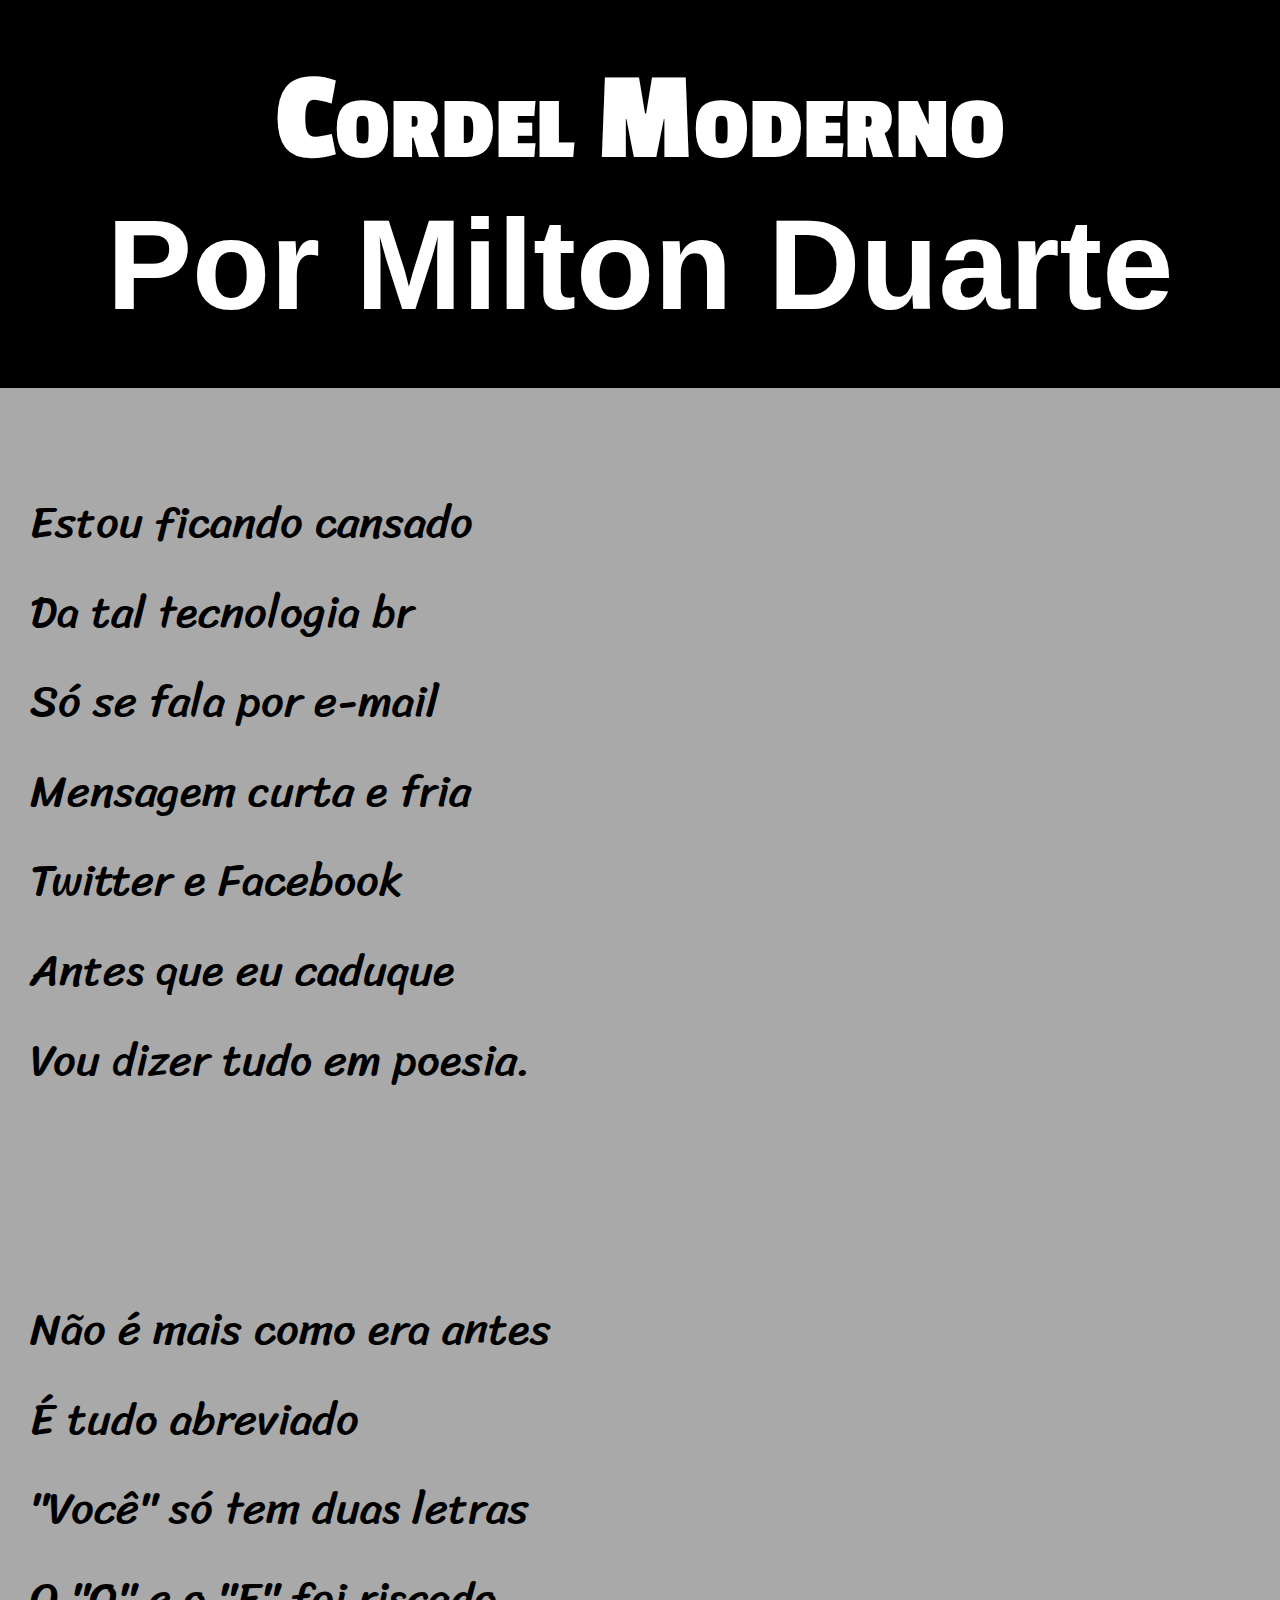
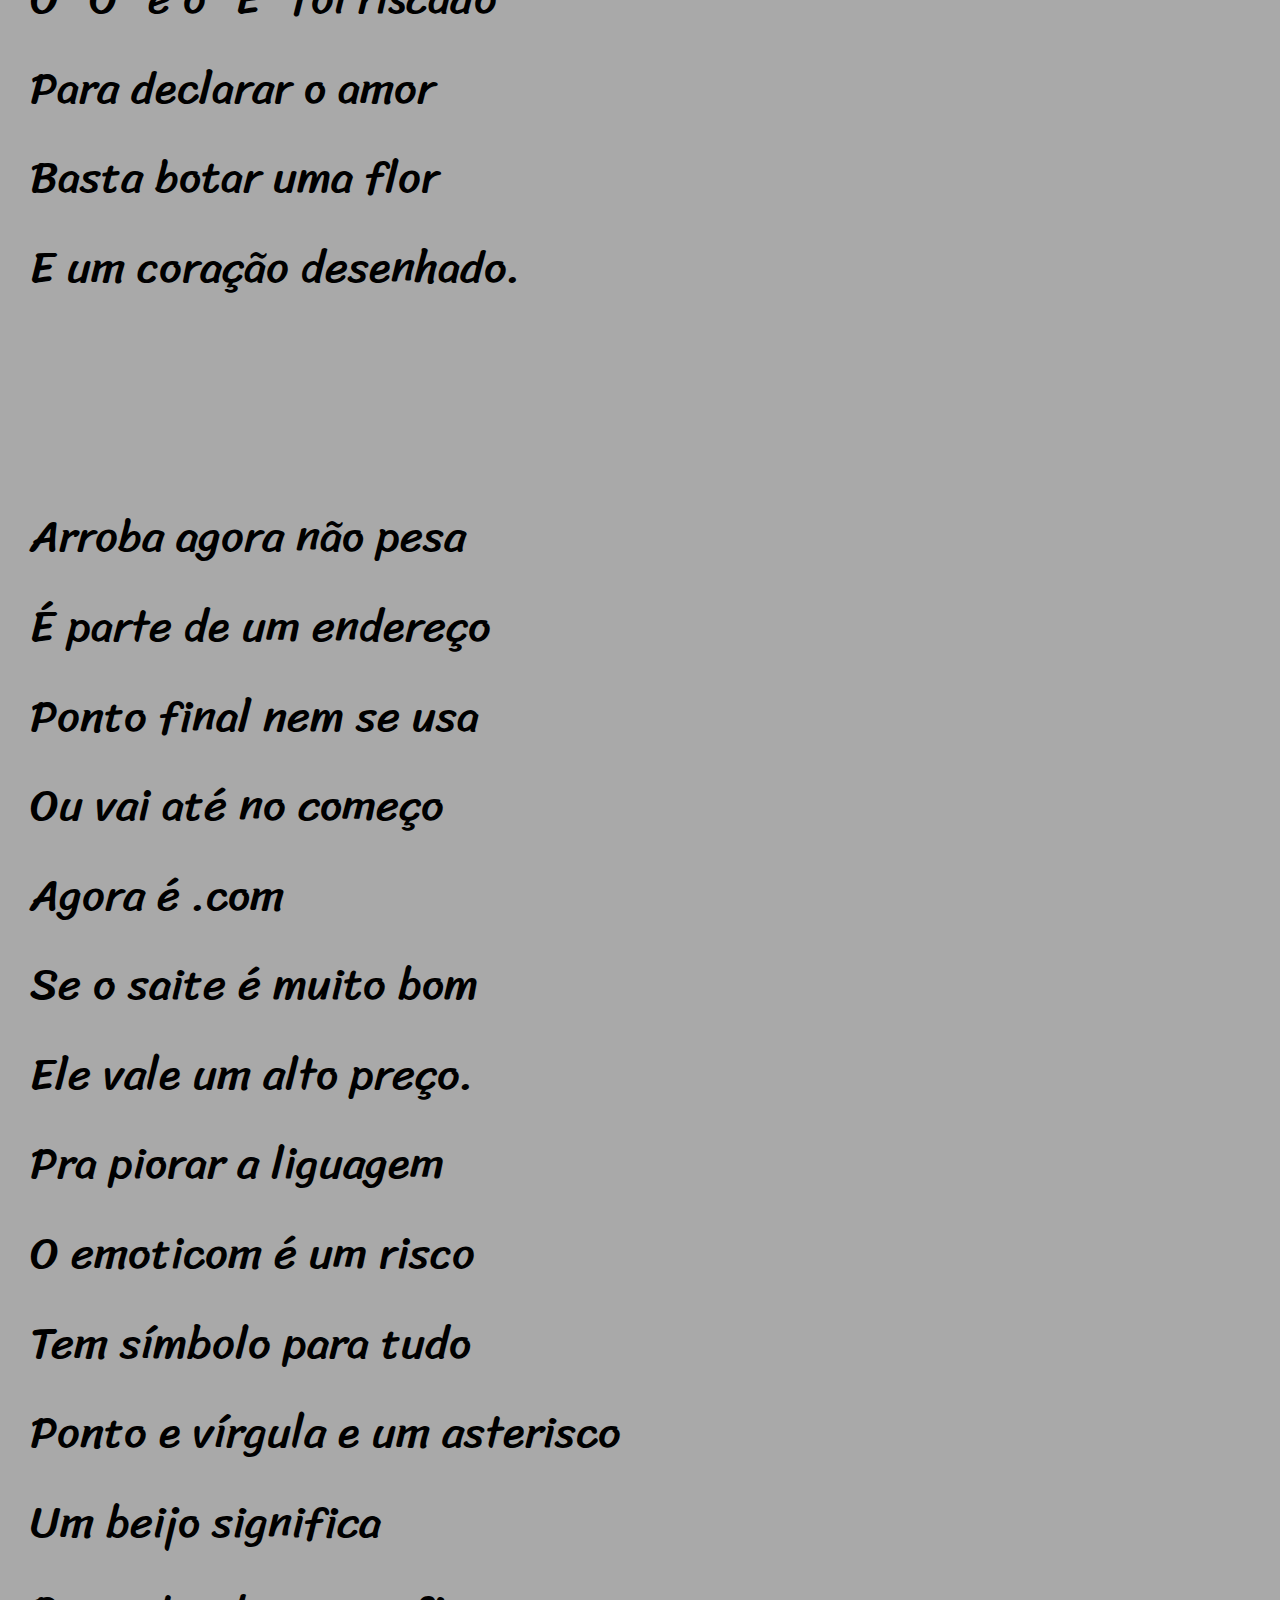
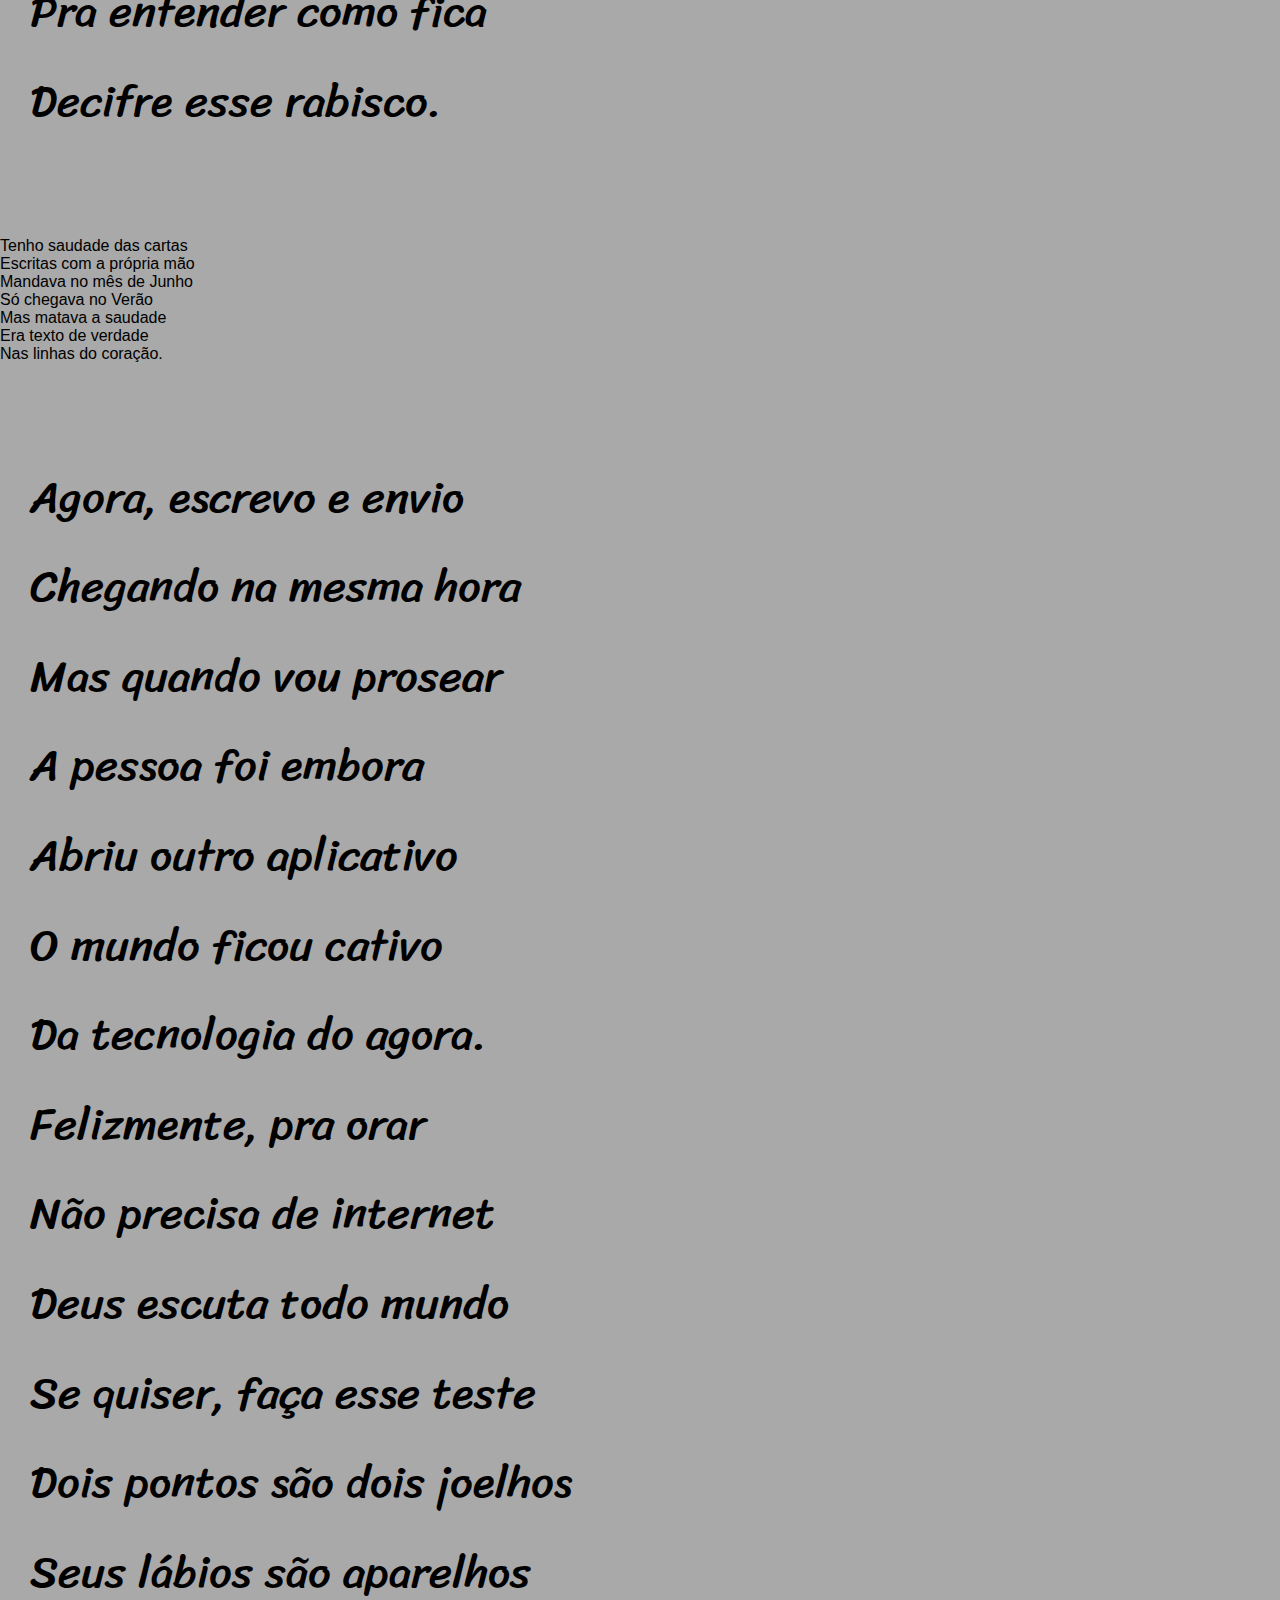
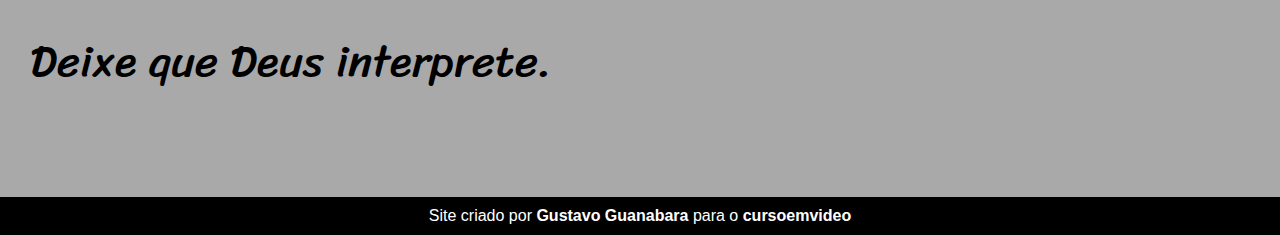
<file: desafios/d012/index.html>
<!DOCTYPE html>
<html lang="pt-br">
<head>
    <meta charset="UTF-8">
    <meta http-equiv="X-UA-Compatible" content="IE=edge">
    <meta name="viewport" content="width=device-width, initial-scale=1.0">
    <title>Cordel MOderno</title>
    <link rel="stylesheet" href="style.css">
</head>
<body>
    <header>
        <h1>
           Cordel Moderno
        </h1>
        <p><a href="https://www.recantodasletras.com.br/poesias/3186743" target="_blank">Por Milton Duarte</a>
        </p>
       
    </header>

    <section>
        <p>
            Estou ficando cansado <br>
            Da tal tecnologia br <br>
            Só se fala por e-mail <br>
            Mensagem curta e fria <br>
            Twitter e Facebook <br>
            Antes que eu caduque <br>
            Vou dizer tudo em poesia. <br>
        </p>
    </section>


        <section>
            <p>
                Não é mais como era antes <br>
                É tudo abreviado <br>
                "Você" só tem duas letras <br>
                O "O" e o "E" foi riscado <br>
                Para declarar o amor <br>
                Basta botar uma flor <br>
                E um coração desenhado. <br>
            </p>
        </section>

  

    <section>
        <p>
            Arroba agora não pesa <br>
            É parte de um endereço <br>
            Ponto final nem se usa <br>
            Ou vai até no começo <br>
            Agora é .com <br>
            Se o saite é muito bom <br>
            Ele vale um alto preço. <br>
        </p>

        <p>
            Pra piorar a liguagem <br>
            O emoticom é um risco <br>
            Tem símbolo para tudo <br>
            Ponto e vírgula e um asterisco <br>
            Um beijo significa <br>
            Pra entender como fica <br>
            Decifre esse rabisco. <br>
        </p>
    </section>

    <setion>
        Tenho saudade das cartas <br>
        Escritas com a própria mão <br>
        Mandava no mês de Junho <br>
        Só chegava no Verão <br>
        Mas matava a saudade <br>
        Era texto de verdade <br>
        Nas linhas do coração. <br>
    </setion>

    <section>
        <p>
            Agora, escrevo e envio <br>
            Chegando na mesma hora <br>
            Mas quando vou prosear <br>
            A pessoa foi embora <br>
            Abriu outro aplicativo <br>
            O mundo ficou cativo <br>
            Da tecnologia do agora. <br>
        </p>

        <p>
            Felizmente, pra orar <br>
            Não precisa de internet <br>
            Deus escuta todo mundo <br>
            Se quiser, faça esse teste <br>
            Dois pontos são dois joelhos <br>
            Seus lábios são aparelhos <br>
            Deixe que Deus interprete. <br>
        </p>
    </section>

    <footer>
        <p>Site criado por <a href="htpps://gustavoguanabara.github.io" target="_blank">Gustavo Guanabara</a> para o <a href="http://www.cursoemvideo.com" target="_blank">cursoemvideo</a></p>
    </footer>
</body>
</html>
</file>
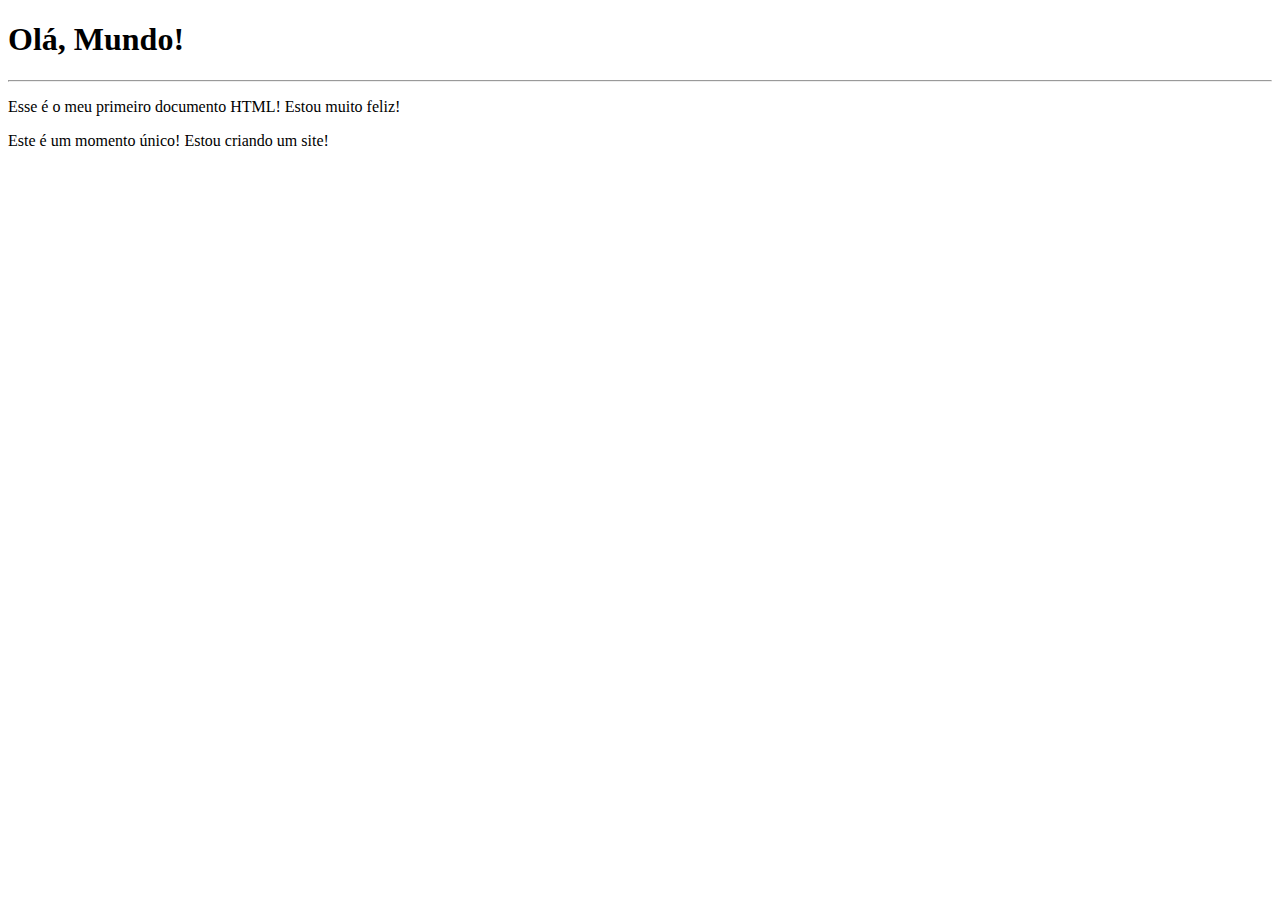
<file: exercicios/ex001/index.html>
<!DOCTYPE html>
<html lang="pt-br">
<head>
    <meta charset="UTF-8">
    <meta name="viewport" content="width=device-width, initial-scale=1.0">
    <title>Meu primeiro exercício</title>
</head>
<body>
    <h1>Olá, Mundo!</h1>
    <hr>
    <p>Esse é o meu primeiro documento HTML! Estou muito feliz!</p>
    <p>Este é um momento único! Estou criando um site!</p>
</body>
</html>
</file>
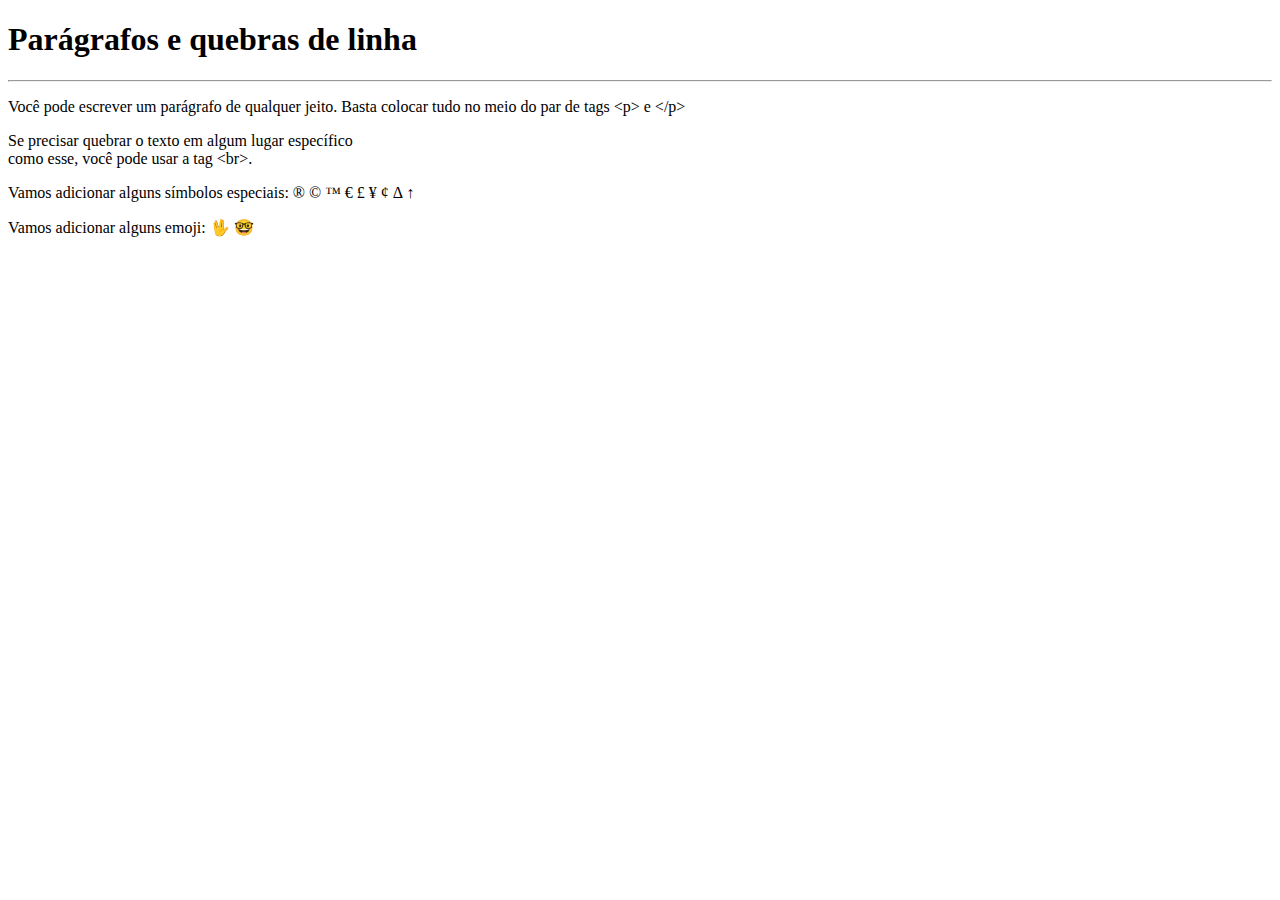
<file: exercicios/ex002/index.html>
<!DOCTYPE html>
<html lang="pt-br">
<head>
    <meta charset="UTF-8">
    <meta name="viewport" content="width=device-width, initial-scale=1.0">
    <title>Parágrafos</title>
</head>
<body>
    <h1>Parágrafos e quebras de linha</h1>
    <hr>
    <p>Você pode escrever
        um parágrafo de 
        qualquer jeito.
        Basta colocar tudo
        no meio do par de tags
        &lt;p&gt; e &lt;/p&gt; <!-- LESS THAN / GREATER THAN -->
    </p>
    <p>Se precisar quebrar
        o texto em algum lugar
        específico <br>como esse,
        você pode usar a tag &lt;br&gt;.
    </p>
    <p>Vamos adicionar alguns símbolos especiais:
        &reg;
        &copy;
        &trade;
        &euro;
        &pound;
        &yen;
        &cent;
        &Delta;
        &uarr;
    </p>
    <p>Vamos adicionar alguns emoji: 
        &#x1F596;
        &#x1F913;
    </p>
</body>
</html>
</file>
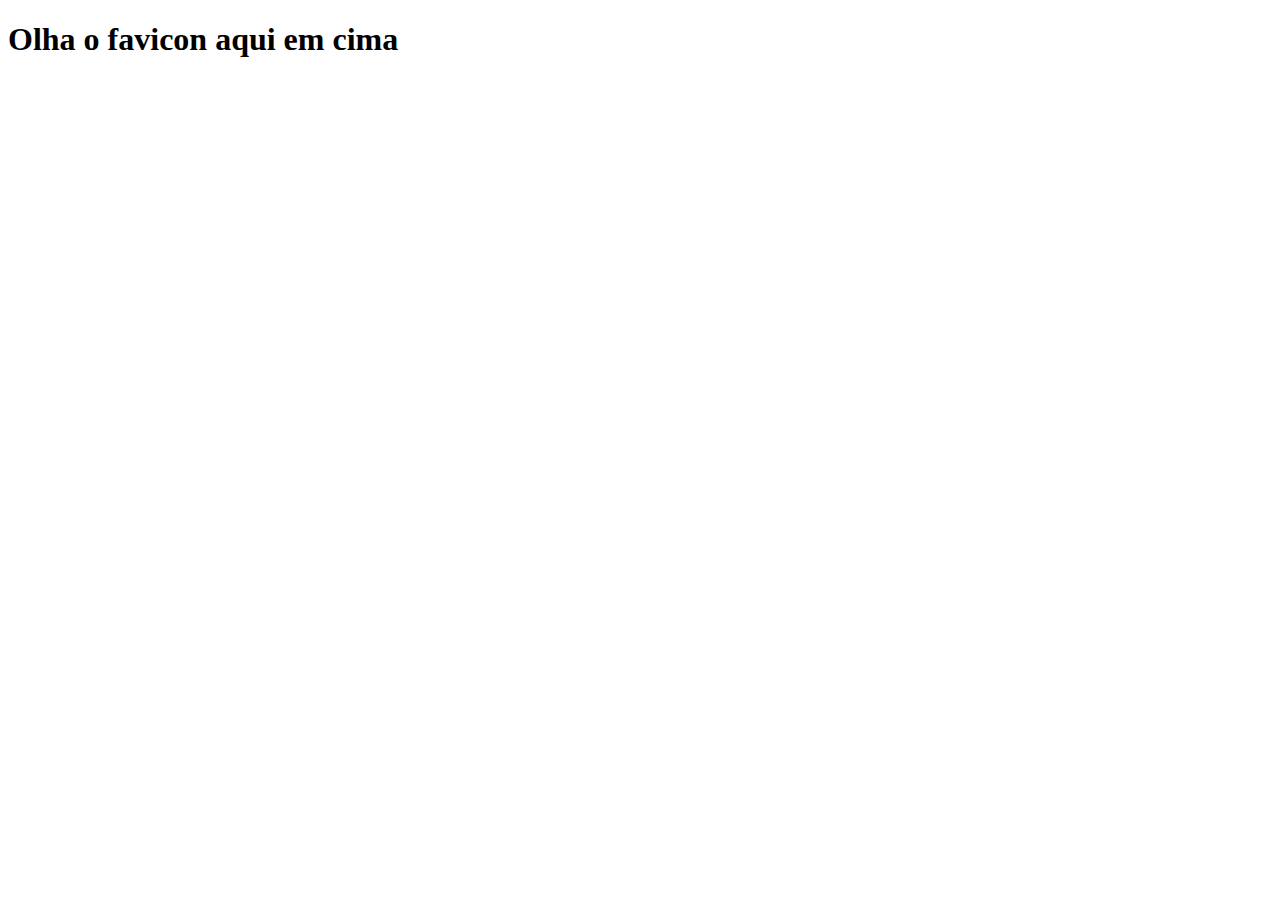
<file: exercicios/ex004/index.html>
<!DOCTYPE html>
<html lang="pt-br">
<head>
    <meta charset="UTF-8">
    <meta name="viewport" content="width=device-width, initial-scale=1.0">
    <link rel="shortcut icon" href="cursoemvideo02.ico" type="image/x-icon">
    <title>Teste de Favicon</title>
</head>
<body>
    <h1>Olha o favicon aqui em cima</h1>
</body>
</html>
</file>
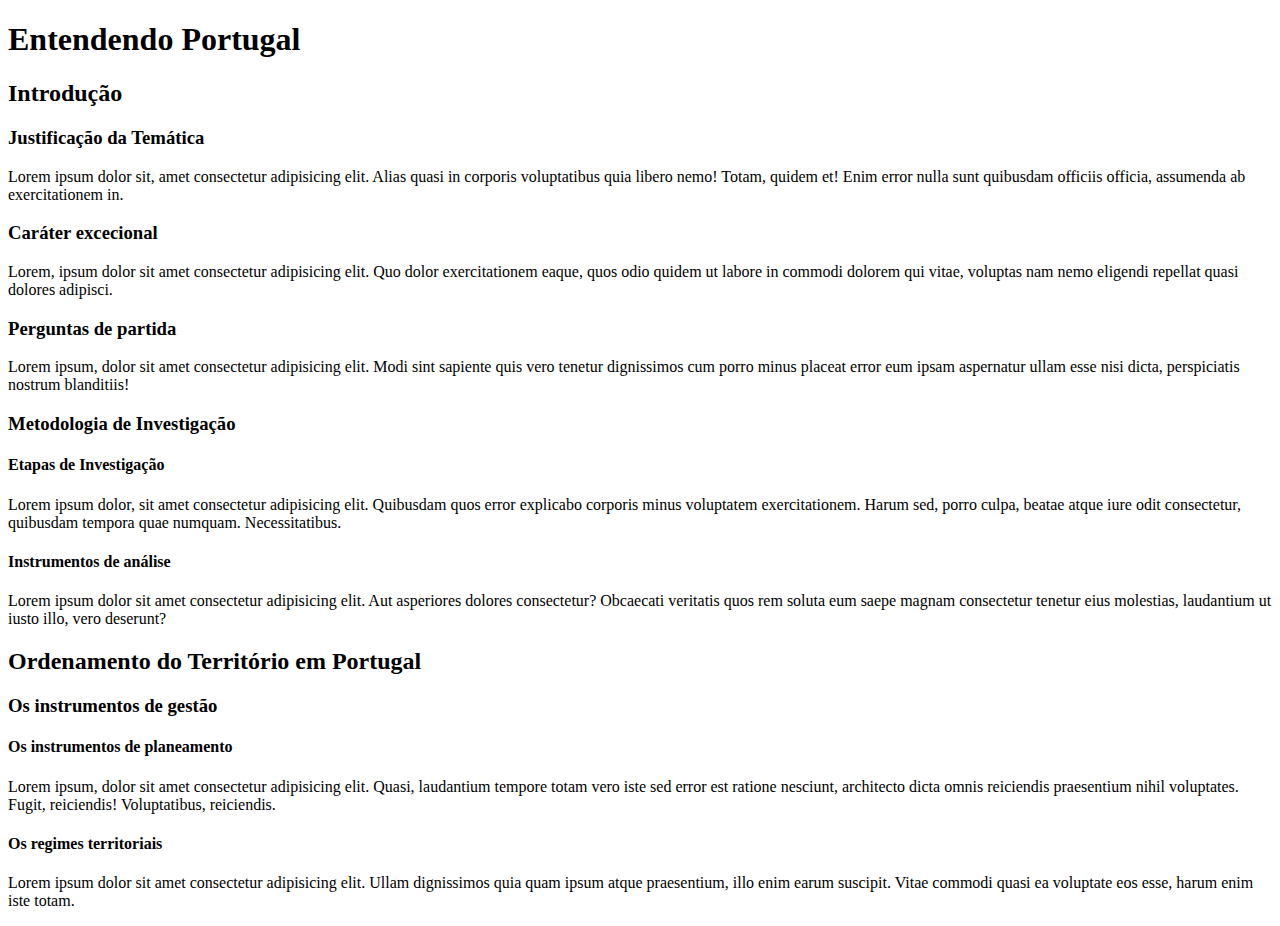
<file: exercicios/ex006/index.html>
<!DOCTYPE html>
<html lang="pt-br">
<head>
    <meta charset="UTF-8">
    <meta name="viewport" content="width=device-width, initial-scale=1.0">
    <link rel="shortcut icon" href="favicon.ico" type="image/x-icon">
    <title>Hierarquia de Títulos</title>
</head>
<body>
    <h1>Entendendo Portugal</h1>
    <h2>Introdução</h2>
    <h3>Justificação da Temática</h3>
    <p>Lorem ipsum dolor sit, amet consectetur adipisicing elit. Alias quasi in corporis voluptatibus quia libero nemo! Totam, quidem et! Enim error nulla sunt quibusdam officiis officia, assumenda ab exercitationem in.</p>
    <h3>Caráter excecional</h3>
    <p>Lorem, ipsum dolor sit amet consectetur adipisicing elit. Quo dolor exercitationem eaque, quos odio quidem ut labore in commodi dolorem qui vitae, voluptas nam nemo eligendi repellat quasi dolores adipisci.</p>
    <h3>Perguntas de partida</h3>
    <p>Lorem ipsum, dolor sit amet consectetur adipisicing elit. Modi sint sapiente quis vero tenetur dignissimos cum porro minus placeat error eum ipsam aspernatur ullam esse nisi dicta, perspiciatis nostrum blanditiis!</p>
    <h3>Metodologia de Investigação</h3>
    <h4>Etapas de Investigação</h4>
    <p>Lorem ipsum dolor, sit amet consectetur adipisicing elit. Quibusdam quos error explicabo corporis minus voluptatem exercitationem. Harum sed, porro culpa, beatae atque iure odit consectetur, quibusdam tempora quae numquam. Necessitatibus.</p>
    <h4>Instrumentos de análise</h4>
    <p>Lorem ipsum dolor sit amet consectetur adipisicing elit. Aut asperiores dolores consectetur? Obcaecati veritatis quos rem soluta eum saepe magnam consectetur tenetur eius molestias, laudantium ut iusto illo, vero deserunt?</p>
    <h2>Ordenamento do Território em Portugal</h2>
    <h3>Os instrumentos de gestão</h3>
    <h4>Os instrumentos de planeamento</h4>
    <p>Lorem ipsum, dolor sit amet consectetur adipisicing elit. Quasi, laudantium tempore totam vero iste sed error est ratione nesciunt, architecto dicta omnis reiciendis praesentium nihil voluptates. Fugit, reiciendis! Voluptatibus, reiciendis.</p>
    <h4>Os regimes territoriais</h4>
    <p>Lorem ipsum dolor sit amet consectetur adipisicing elit. Ullam dignissimos quia quam ipsum atque praesentium, illo enim earum suscipit. Vitae commodi quasi ea voluptate eos esse, harum enim iste totam.</p>
</body>
</html>
</file>
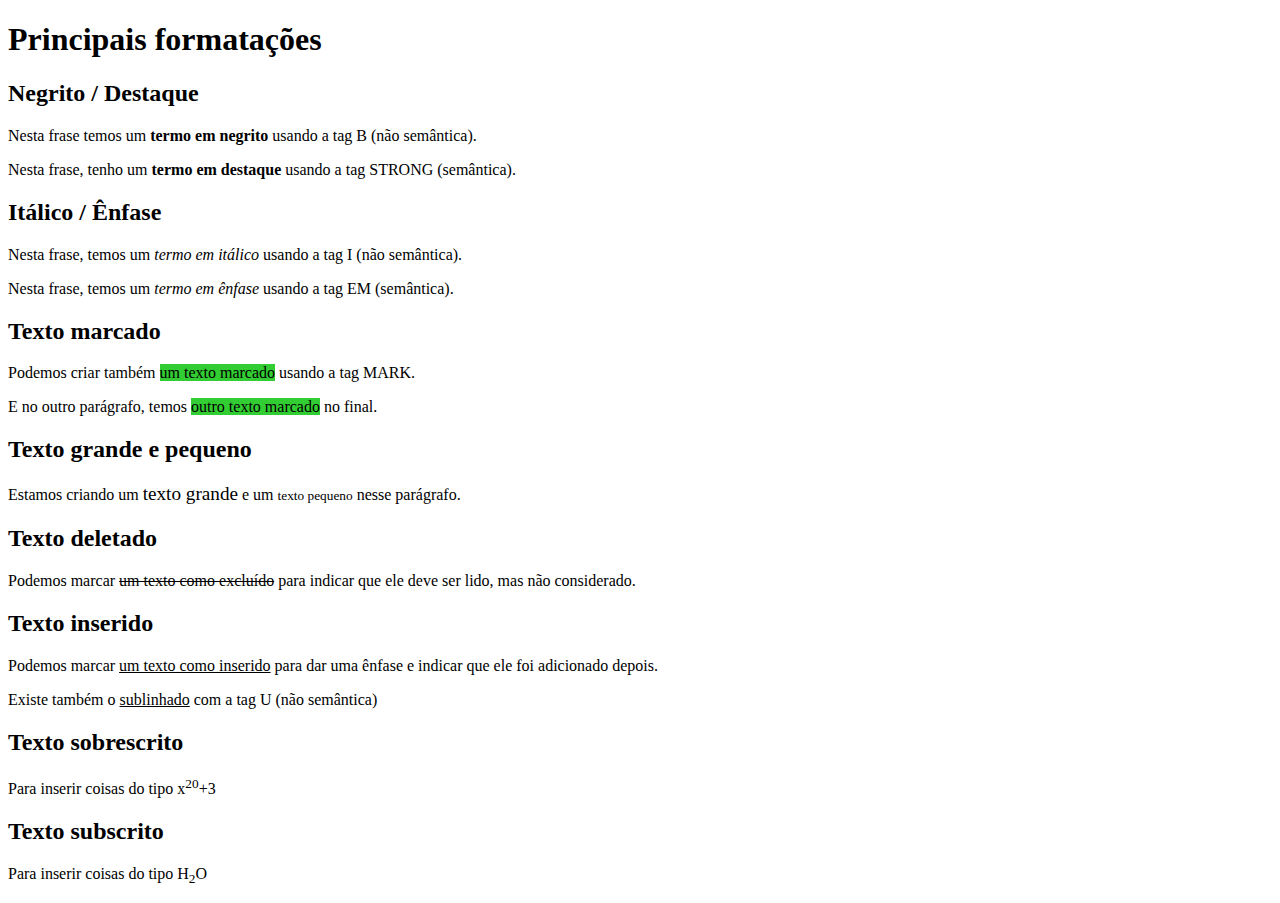
<file: exercicios/ex007/index.html>
<!DOCTYPE html>
<html lang="pt-br">
<head>
    <meta charset="UTF-8">
    <meta name="viewport" content="width=device-width, initial-scale=1.0">
    <title>Formatação de Textos</title>
    <style>
        mark {
            background-color: limegreen;
        }
    </style>
</head>
<body>
    <h1>Principais formatações</h1>
    <h2>Negrito / Destaque</h2>
    <p>Nesta frase temos um <b>termo em negrito</b> usando a tag B (não semântica).</p>
    <p>Nesta frase, tenho um <strong>termo em destaque</strong> usando a tag STRONG (semântica).</p>
    <h2>Itálico / Ênfase</h2>
    <p>Nesta frase, temos um <i>termo em itálico</i> usando a tag I (não semântica).</p>
    <p>Nesta frase, temos um <em>termo em ênfase</em> usando a tag EM (semântica).</p>
    <h2>Texto marcado</h2>
    <p>Podemos criar também <mark>um texto marcado</mark> usando a tag MARK.</p>
    <p>E no outro parágrafo, temos <mark>outro texto marcado</mark> no final.</p>
    <h2>Texto grande e pequeno</h2>
    <p>Estamos criando um <big>texto grande</big> e um <small>texto pequeno</small> nesse parágrafo.</p>
    <h2>Texto deletado</h2>
    <p>Podemos marcar <del>um texto como excluído</del> para indicar que ele deve ser lido, mas não considerado.</p>
    <h2>Texto inserido</h2>
    <p>Podemos marcar <ins>um texto como inserido</ins> para dar uma ênfase e indicar que ele foi adicionado depois.</p>
    <p>Existe também o <u>sublinhado</u> com a tag U (não semântica)</p>
    <h2>Texto sobrescrito</h2>
    <p>Para inserir coisas do tipo x<sup>20</sup>+3</p>
    <h2>Texto subscrito</h2>
    <p>Para inserir coisas do tipo H<sub>2</sub>O</p>
</body>
</html>
</file>
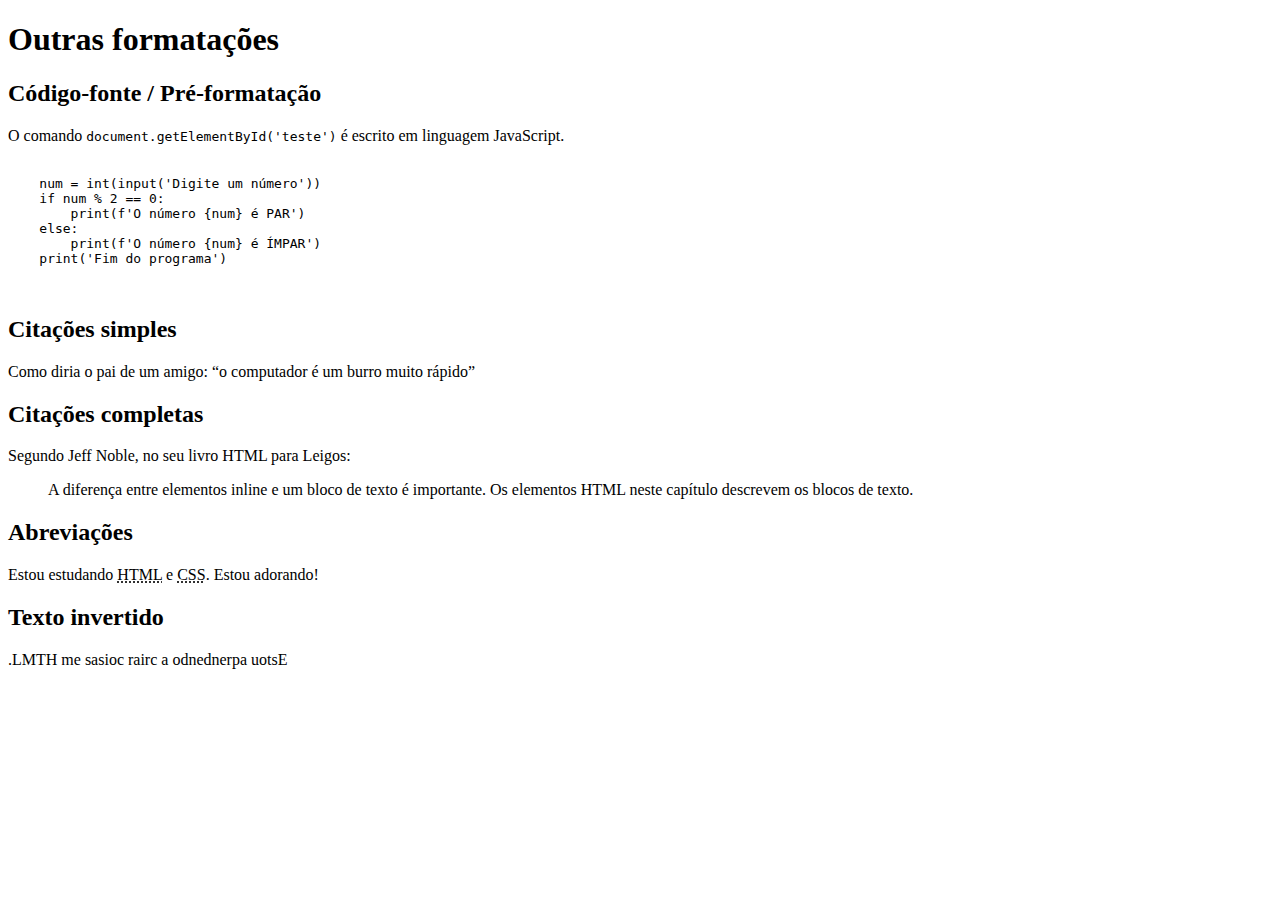
<file: exercicios/ex008/index.html>
<!DOCTYPE html>
<html lang="pt-br">
<head>
    <meta charset="UTF-8">
    <meta name="viewport" content="width=device-width, initial-scale=1.0">
    <title>Outras formatações</title>
</head>
<body>
    <h1>Outras formatações</h1>
    <h2>Código-fonte / Pré-formatação</h2>
    <p>O comando <code>document.getElementById('teste')</code> é escrito em linguagem JavaScript.</p>
    <pre>
        <code>
    num = int(input('Digite um número'))
    if num % 2 == 0:
        print(f'O número {num} é PAR')
    else:
        print(f'O número {num} é ÍMPAR')
    print('Fim do programa')
        </code>
    </pre>
    <h2>Citações simples</h2>
    <p>Como diria o pai de um amigo: <q>o computador é um burro muito rápido</q></p>
    <h2>Citações completas</h2>
    <p>Segundo Jeff Noble, no seu livro HTML para Leigos:</p>
    <blockquote cite="https://books.google.com.br/books?id=E8ZtDwAAQBAJ&pg=PA17&dq=HTML&hl=pt-BR&sa=X&ved=0ahUKEwjH5-PevNboAhVNIbkGHcoxCOgQ6AEIOjAC#v=onepage&q=HTML&f=false">
        A diferença entre elementos inline e um bloco de texto é importante. Os elementos HTML neste capítulo descrevem os blocos de texto.
    </blockquote>
    <h2>Abreviações</h2>
    <p>Estou estudando <abbr title="HyperText Markup Language">HTML</abbr> e <abbr title="Cascading Style Sheets">CSS</abbr>. Estou adorando!</p>
    <h2>Texto invertido</h2>
    <p><bdo dir="rtl">Estou aprendendo a criar coisas em HTML.</bdo></p>
</body>
</html>
</file>
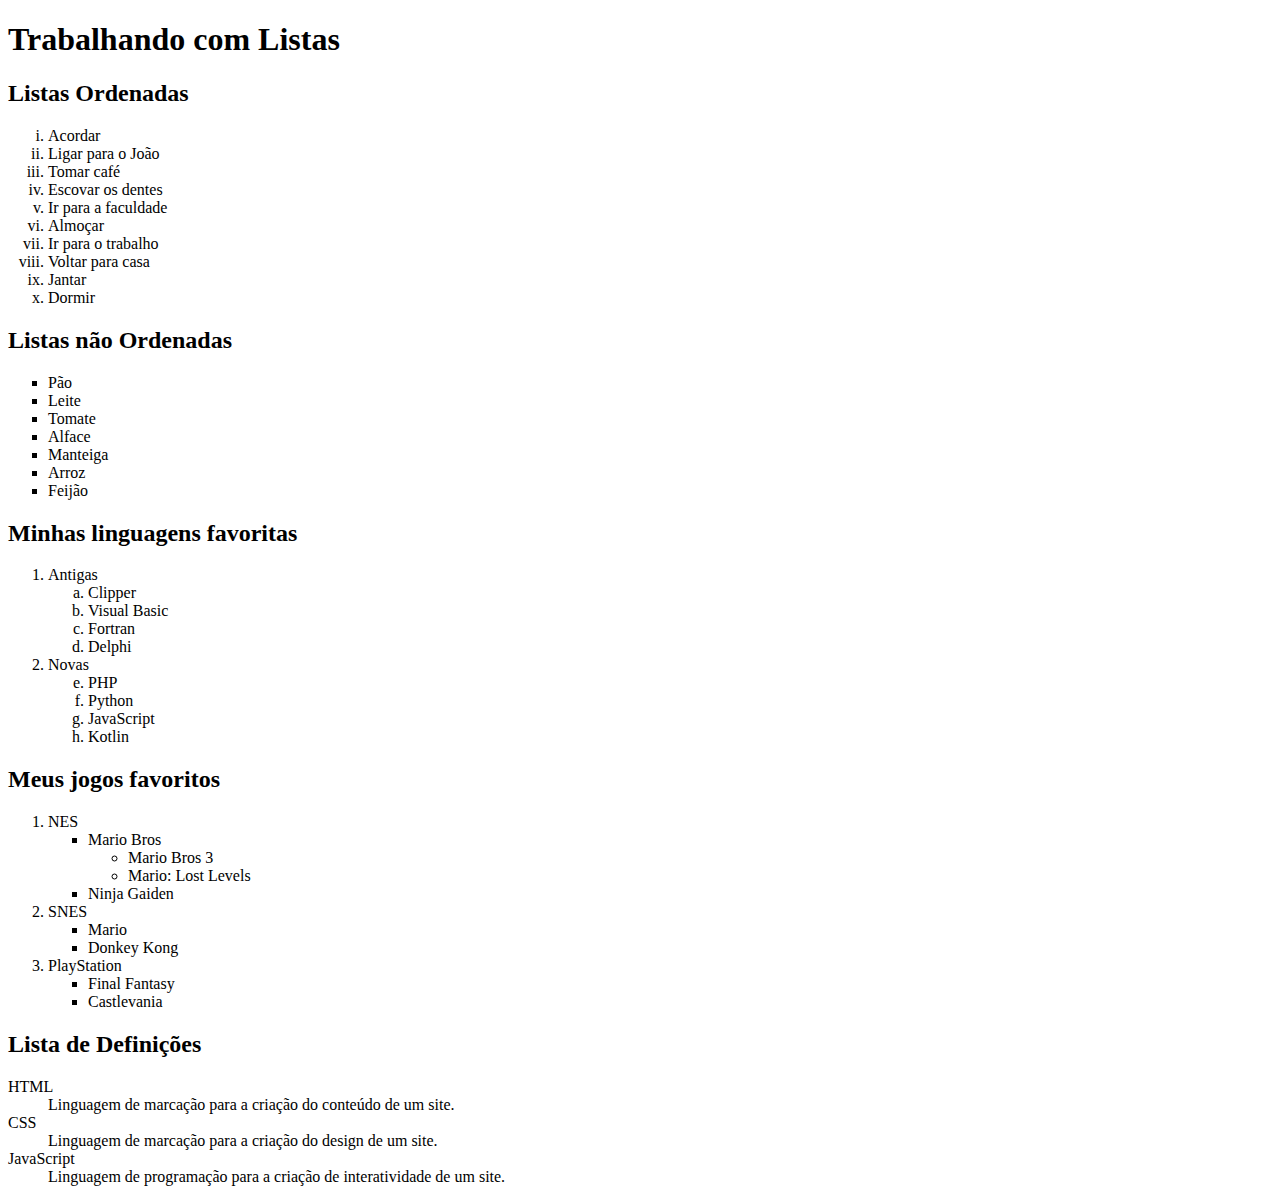
<file: exercicios/ex009/index.html>
<!DOCTYPE html>
<html lang="pt-br">
<head>
    <meta charset="UTF-8">
    <meta name="viewport" content="width=device-width, initial-scale=1.0">
    <title>Listas</title>
</head>
<body>
    <h1>Trabalhando com Listas</h1>
    <h2>Listas Ordenadas</h2>
    <ol type="i"> <!-- 1 A a I i -->
        <li>Acordar</li>
        <li>Ligar para o João</li>
        <li>Tomar café</li>
        <li>Escovar os dentes</li>
        <li>Ir para a faculdade</li>
        <li>Almoçar</li>
        <li>Ir para o trabalho</li>
        <li>Voltar para casa</li>
        <li>Jantar</li>
        <li>Dormir</li>
    </ol>
    <h2>Listas não Ordenadas</h2>
    <ul type="square"> <!-- disc circle square -->
        <li>Pão</li>
        <li>Leite</li>
        <li>Tomate</li>
        <li>Alface</li>
        <li>Manteiga</li>
        <li>Arroz</li>
        <li>Feijão</li>
    </ul>
    <h2>Minhas linguagens favoritas</h2>
    <ol>
        <li>Antigas</li>
        <ol type="a">
            <li>Clipper</li>
            <li>Visual Basic</li>
            <li>Fortran</li>
            <li>Delphi</li>
        </ol>
        <li>Novas</li>
        <ol type="a" start="5">
            <li>PHP</li>
            <li>Python</li>
            <li>JavaScript</li>
            <li>Kotlin</li>
        </ol>
    </ol>
    <h2>Meus jogos favoritos</h2>
    <ol>
        <li>NES</li>
        <ul type="square">
            <li>Mario Bros</li>
            <ul type="circle">
                <li>Mario Bros 3</li>
                <li>Mario: Lost Levels</li>
            </ul>
            <li>Ninja Gaiden</li>
        </ul>
        <li>SNES</li>
        <ul type="square">
            <li>Mario</li>
            <li>Donkey Kong</li>
        </ul>
        <li>PlayStation</li>
        <ul type="square">
            <li>Final Fantasy</li>
            <li>Castlevania</li>
        </ul>
    </ol>
    <h2>Lista de Definições</h2>
    <dl>
        <dt>HTML</dt>
        <dd>Linguagem de marcação para a criação do conteúdo de um site.</dd>
        <dt>CSS</dt>
        <dd>Linguagem de marcação para a criação do design de um site.</dd>
        <dt>JavaScript</dt>
        <dd>Linguagem de programação para a criação de interatividade de um site.</dd>
    </dl>
</body>
</html>
</file>
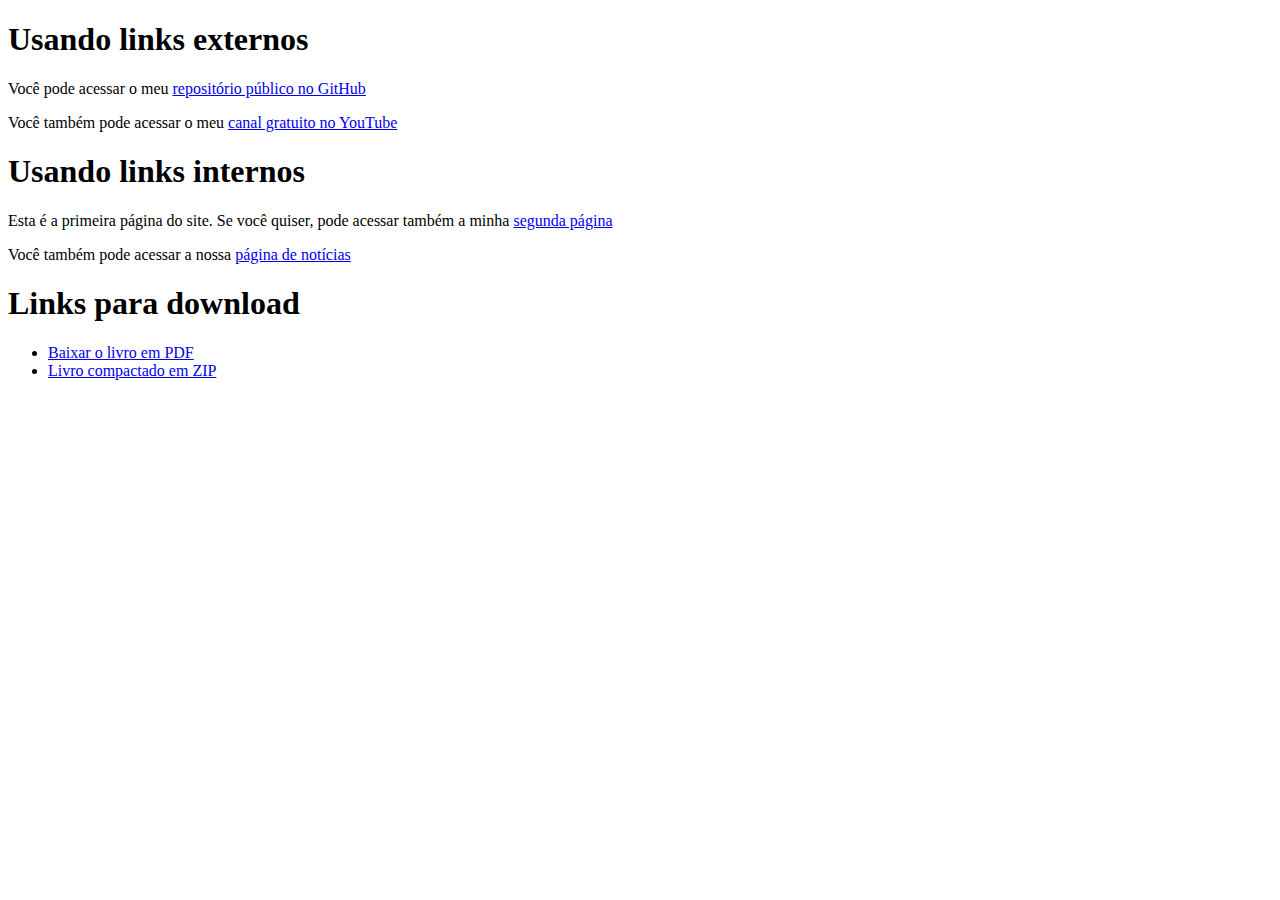
<file: exercicios/ex010/index.html>
<!DOCTYPE html>
<html lang="pt-br">
<head>
    <meta charset="UTF-8">
    <meta name="viewport" content="width=device-width, initial-scale=1.0">
    <title>Trabalhando com links</title>
</head>
<body>
    <h1>Usando links externos</h1>
    <p>Você pode acessar o meu <a href="https://gustavoguanabara.github.io/" target="_blank" rel="external">repositório público no GitHub</a></p>
    <p>Você também pode acessar o meu <a href="https://youtube.com/cursoemvideo/" target="_blank" rel="external">canal gratuito no YouTube</a></p>

    <h1>Usando links internos</h1>
    <p>Esta é a primeira página do site. Se você quiser, pode acessar também a minha <a href="pag002.html" rel="next" target="_self">segunda página</a></p>
    <p>Você também pode acessar a nossa <a href="noticias/pag003.html" rel="next" target="_self">página de notícias</a></p>

    <h1>Links para download</h1>
    <ul>
        <li><a href="livro/meulivro.pdf" download="meulivro.pdf" type="application/pdf">Baixar o livro em PDF</a></li>
        <li><a href="livro/meulivro.zip" download="meulivro.zip" type="application/zip">Livro compactado em ZIP</a></li>
    </ul>
</body>
</html>
</file>
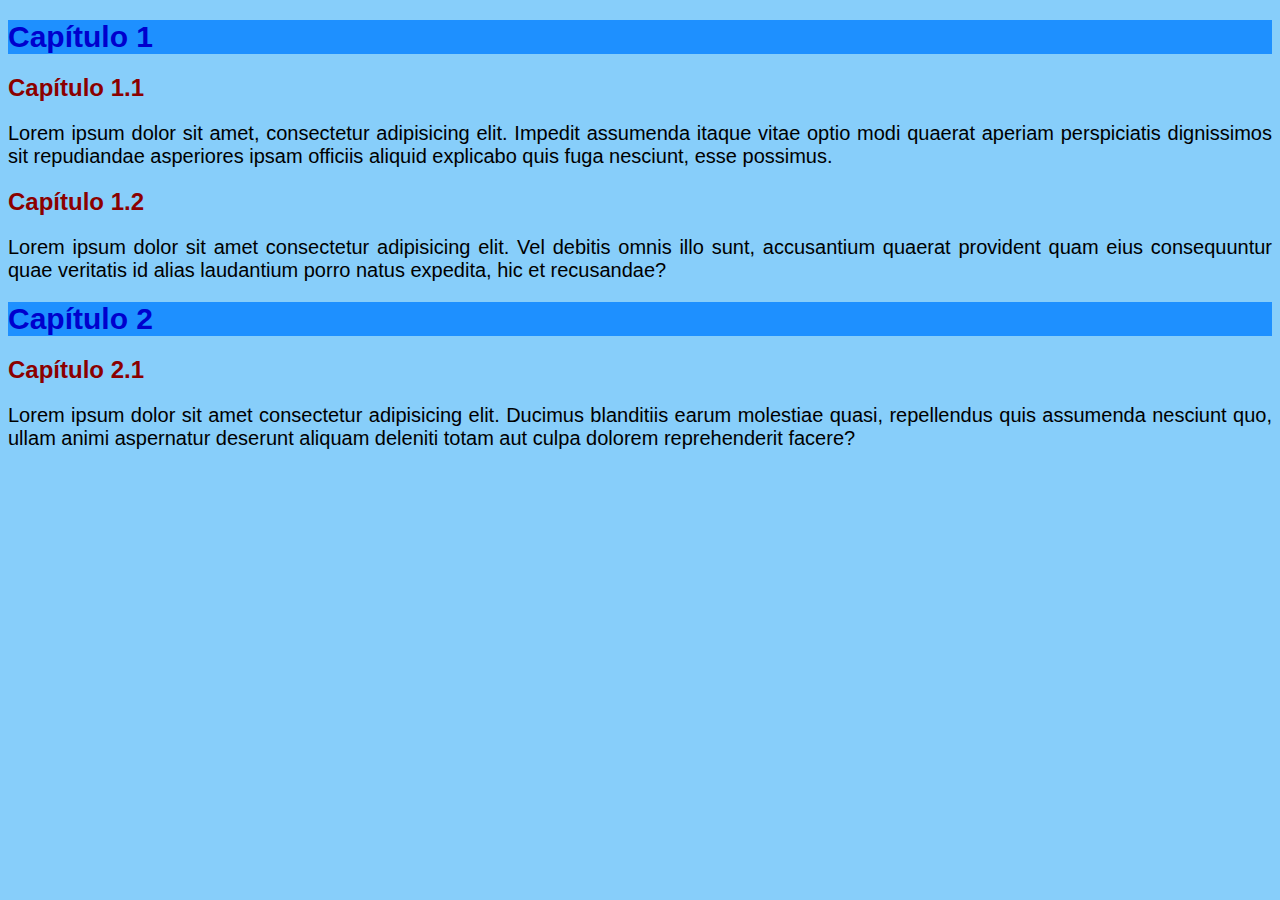
<file: exercicios/ex013/index.html>
<!DOCTYPE html>
<html lang="pt-br">
<head>
    <meta charset="UTF-8">
    <meta name="viewport" content="width=device-width, initial-scale=1.0">
    <title>Estilos Inline</title>
</head>
<body style="background-color: lightskyblue; font-family: Arial, Helvetica, sans-serif; font-size: 20px;">
    <h1 style="color: mediumblue; background-color: dodgerblue; font-size: 1.5em;">Capítulo 1</h1>
    <h2 style="color: darkred; font-size: 1.2em;">Capítulo 1.1</h2>
    <p style="text-align: justify;">Lorem ipsum dolor sit amet, consectetur adipisicing elit. Impedit assumenda itaque vitae optio modi quaerat aperiam perspiciatis dignissimos sit repudiandae asperiores ipsam officiis aliquid explicabo quis fuga nesciunt, esse possimus.</p>
    <h2 style="color: darkred; font-size: 1.2em;">Capítulo 1.2</h2>
    <p style="text-align: justify;">Lorem ipsum dolor sit amet consectetur adipisicing elit. Vel debitis omnis illo sunt, accusantium quaerat provident quam eius consequuntur quae veritatis id alias laudantium porro natus expedita, hic et recusandae?</p>
    <h1 style="color: mediumblue; font-size: 1.5em; background-color: dodgerblue;">Capítulo 2</h1>
    <h2 style="color: darkred; font-size: 1.2em;">Capítulo 2.1</h2>
    <p style="text-align: justify;">Lorem ipsum dolor sit amet consectetur adipisicing elit. Ducimus blanditiis earum molestiae quasi, repellendus quis assumenda nesciunt quo, ullam animi aspernatur deserunt aliquam deleniti totam aut culpa dolorem reprehenderit facere?</p>
</body>
</html>
</file>
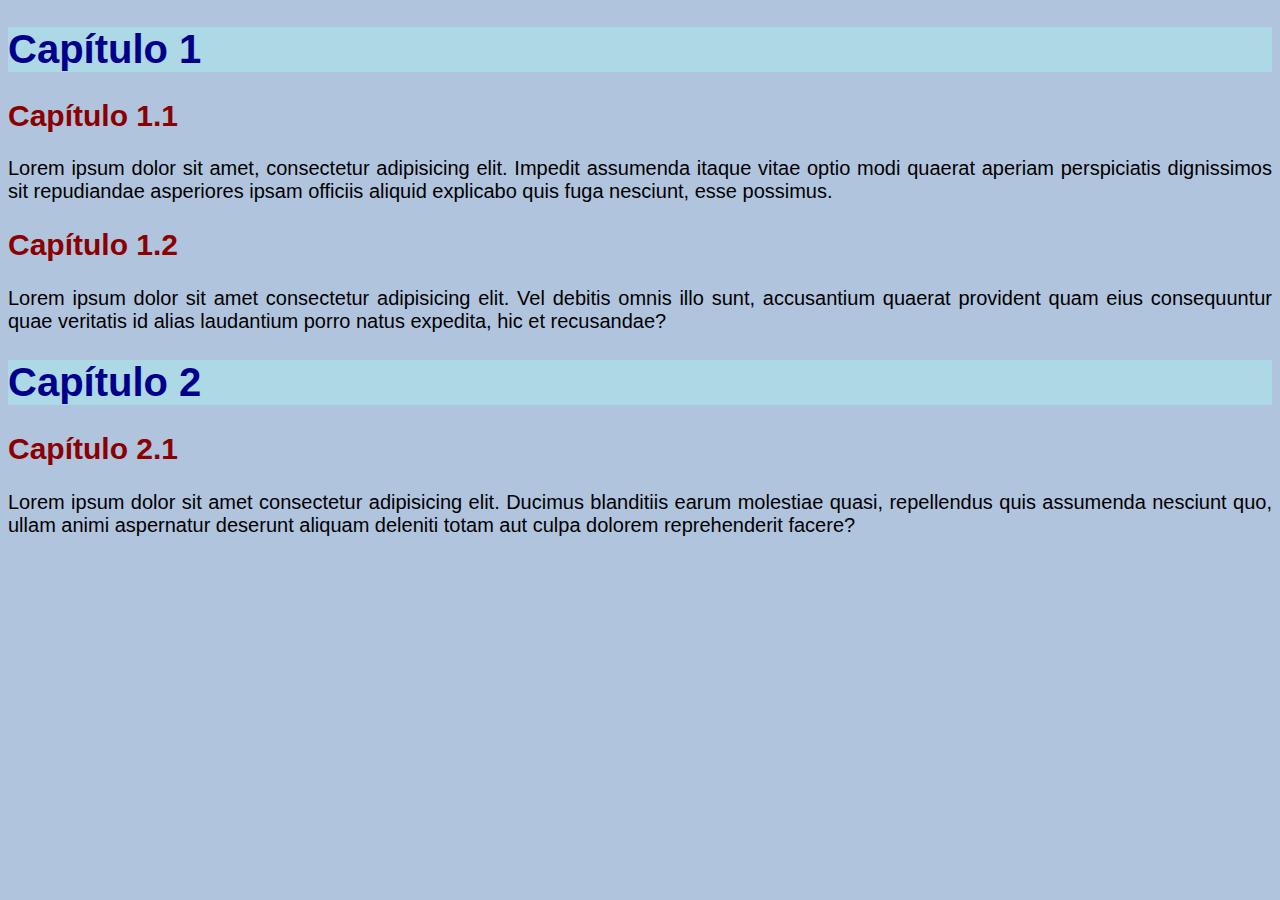
<file: exercicios/ex014/index.html>
<!DOCTYPE html>
<html lang="pt-br">
<head>
    <meta charset="UTF-8">
    <meta name="viewport" content="width=device-width, initial-scale=1.0">
    <title>Estilos Locais / Internos</title>
    <style>
        body {
            background-color: lightsteelblue;
            font-family: Arial, Helvetica, sans-serif;
            font-size: 20px;
        }

        h1 {
            color:darkblue;
            background-color: lightblue;
        }

        h2 {
            color: darkred;
        }

        p {
            text-align: justify;
        }
    </style>
</head>
<body>
    <h1>Capítulo 1</h1>
    <h2>Capítulo 1.1</h2>
    <p>Lorem ipsum dolor sit amet, consectetur adipisicing elit. Impedit assumenda itaque vitae optio modi quaerat aperiam perspiciatis dignissimos sit repudiandae asperiores ipsam officiis aliquid explicabo quis fuga nesciunt, esse possimus.</p>
    <h2>Capítulo 1.2</h2>
    <p>Lorem ipsum dolor sit amet consectetur adipisicing elit. Vel debitis omnis illo sunt, accusantium quaerat provident quam eius consequuntur quae veritatis id alias laudantium porro natus expedita, hic et recusandae?</p>
    <h1>Capítulo 2</h1>
    <h2>Capítulo 2.1</h2>
    <p>Lorem ipsum dolor sit amet consectetur adipisicing elit. Ducimus blanditiis earum molestiae quasi, repellendus quis assumenda nesciunt quo, ullam animi aspernatur deserunt aliquam deleniti totam aut culpa dolorem reprehenderit facere?</p>
</body>
</html>
</file>
<file: desafios/d012/style.css>
@charset "UTF-8";

@import url('https://fonts.googleapis.com/css2?family=Passion+One:wght@400;700;900&display=swap');

@import url('https://fonts.googleapis.com/css2?family=Sriracha&display=swap');
:root{
   --fonte1:Verdana, geneva, Tahoma, sans-serif;
   --fonte2:'Passion One', cursive;
   --fonte3:'Sriracha', cursive;
}

* {
    margin: 0px;
    padding: 0px;
    font-size: 1em;
}
html, body{
    min-height: 100vh;
    background-color: darkgray;
    font-family: var(--fonte1);
}
header{
    background-color: black;
    color: white;
    text-align: center;
    font-size: 10vw;
}

header > h1{
   padding-top: 50px;
   font-variant: small-caps;
   font-family: var(--fonte2); 
}

header > p{
    padding-bottom: 50px;
}

header a, footer a{
    color: white;
    text-decoration: none;
    font-weight: bolder;
}
header a:hover, footer a :hover{
    text-decoration: underline;
}

section{
    padding-top: 10vh;
    padding-bottom: 10vh;
    line-height: 2em;
    padding-left: 30px;
    font-family: var(--fonte3);
    font-size: 3.5vw;

}

section.normal{
    background-color: white;
    color:black;
}
section.imagem{
    background-color: rgb(51, 51, 51);
    color: white;
}

section.imagem > p{
    display:inline-block;
    padding: 5px;
    background-color: rgba(0, 0, 0, 0.247);
}

footer{
    background-color: black;
    color: white;
    text-align: center;
    padding: 10px;
}
</file>
